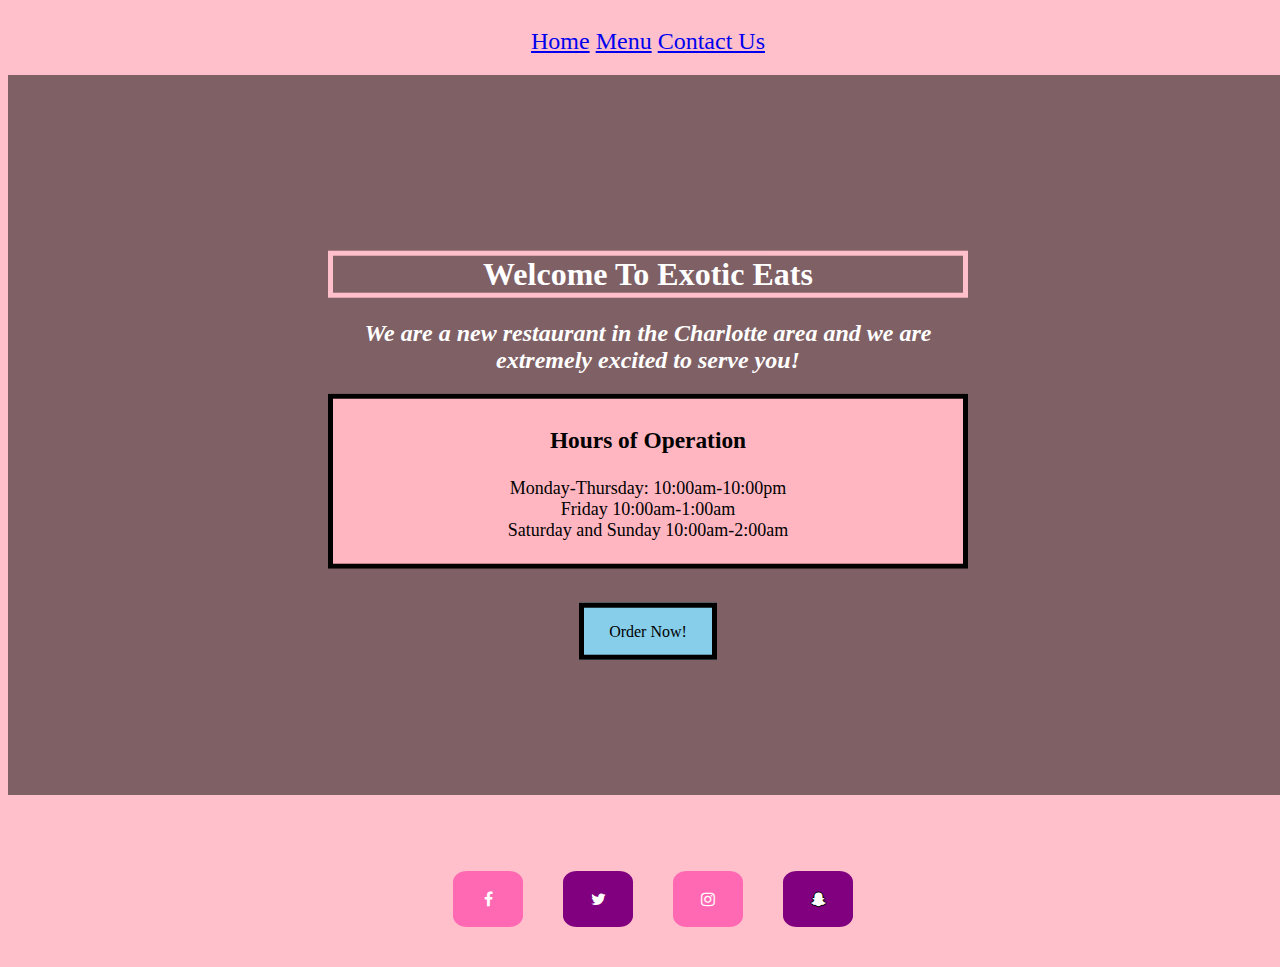
<file: index.html>
<!DOCTYPE html>
<html lang="en">
<head>
    <meta charset="UTF-8">
    <meta http-equiv="X-UA-Compatible" content="IE=edge">
    <meta name="viewport" content="width=device-width, initial-scale=1.0">
    <title>Exotic Eats</title>
<link rel="stylesheet" href="style.css">
<link rel="stylesheet" href="https://cdnjs.cloudflare.com/ajax/libs/font-awesome/4.7.0/css/font-awesome.min.css">
</head>
<body>
    <!--<Script src="script.js"></Script-->

    <!--The Header is created and contains contents of the Navigation Bar.-->
        <header>
            <nav class="navbar">
                <a href="home.html">Home</a>
                <a href="menu.html">Menu</a>
                <a href="contactus.html">Contact Us</a>
            </nav>
        </header>
<!--Hero Image Begins here-->
    <div class="heroImage">
        <div class="hero-text">
            <h1>Welcome To Exotic Eats</h1>
            <h2>We are a new restaurant in the Charlotte area and we are extremely excited to serve you!</h2>

<section class="hours">
    <h3>Hours of Operation </h3>
        <p class="hours-text">
    Monday-Thursday: 10:00am-10:00pm
        <br>
        Friday 10:00am-1:00am
         <br>
        Saturday and Sunday 10:00am-2:00am
        </p>

</section>
<br> <br> <br>

<!--Connects the button to the Menu Page.-->
<a class="homebttn" href="menu.html">Order Now!</a>

        </div>
    </div>


<br><br>

<!--Footer Begins-->

<!--Must add "aria-label" for Best Practices-->
<footer>
    <a href="https://www.facebook.com/" aria-label="Facebook" target=_blank class="fa fa-facebook"></a>
    <a href="https://twitter.com/?lang=en" aria-label="Twitter" target="_blank" class="fa fa-twitter"></a>
    <a href="https://www.instagram.com/" aria-label="Instagram" target="_blank" class="fa fa-instagram"></a>
    <a href="https://www.snapchat.com/" aria-label="Snapchat" target="_blank" class="fa fa-snapchat-ghost"></a>
  </footer>

  <!-- footer information end -->

</body>
</html>
</file>
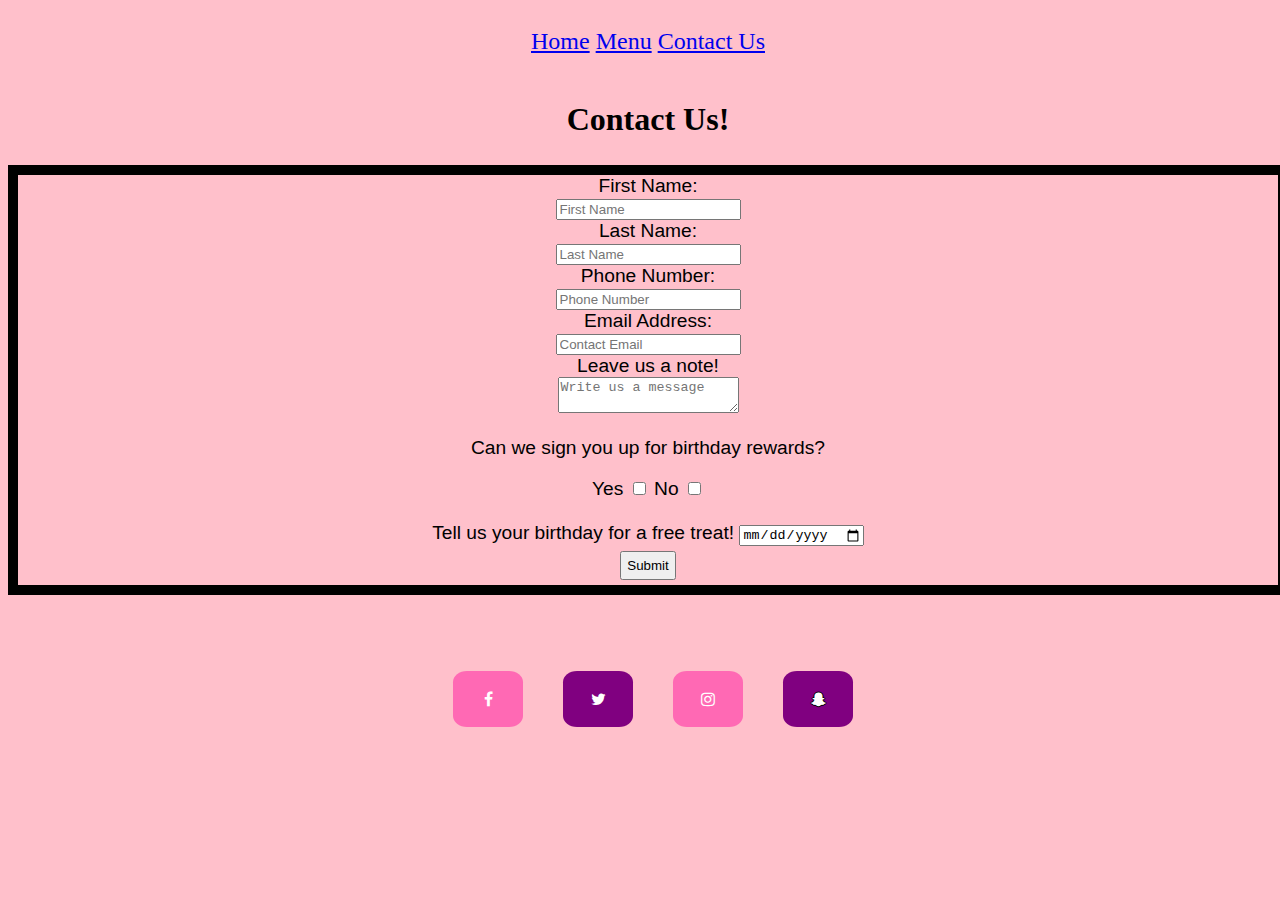
<file: contactus.html>
<!DOCTYPE html>
<html lang="en">
<head>
    <meta charset="UTF-8">
    <meta http-equiv="X-UA-Compatible" content="IE=edge">
    <meta name="viewport" content="width=device-width, initial-scale=1.0">
    <title>Contact Us!</title>
    <link rel="stylesheet" href="style.css">
  <link rel="stylesheet" href="https://cdnjs.cloudflare.com/ajax/libs/font-awesome/4.7.0/css/font-awesome.min.css">
</head>

<body>
     <!-- Nav Bar info -->
  <header>
    <nav class="navbar">
      <a href='index.html'>Home</a>
      <a href='menu.html'>Menu</a>
      <a href='contactus.html'>Contact Us</a>
    </nav>
  </header>
  
  <h1 class="contact">Contact Us!</h1>

  <!-- Begin placement for forms -->
  <div class="container">
    <form>
      <label for="fname">First Name:</label>
      <br>
      <input type="text" placeholder="First Name" id="fname" name="fname" required>
      <br>
      <label for="lname">Last Name:</label>
      <br>
      <input type="text" placeholder="Last Name" id="lname" name="lname" required>
      <br>
      <label for="phone">Phone Number:</label>
      <br>
      <input type="tel" placeholder="Phone Number" id="phone" name="phone" required>
      <br>
      <label for="email">Email Address:</label>
      <br>
      <input type="email" placeholder="Contact Email" id="email" name="email" required>
      <br>
      <label for="message">Leave us a note!</label>
      <br>
      <textarea id="message" name="message" placeholder="Write us a message" required></textarea>
      <br>
      <p>Can we sign you up for birthday rewards?</p>
      <label for="checkyes">Yes</label>
      <input type="checkbox" id="checkyes" name="checkyes">
      <label for="checkno">No</label>
      <input type="checkbox" id="checkno" name="checkno">
      <br> <br>
      <label for="date">Tell us your birthday for a free treat!</label>
      <input type="date" id="date" name="date">
      <br>
      <input type="submit" id="submit" name="submit">
    </form>
  </div>
  <!-- End placement for forms-->



  <br> <br>

  <!--FOOTER-->
  <footer>
    <a href="https://www.facebook.com/"  aria-label="Facebook" target="_blank" class="fa fa-facebook"></a>
    <a href="https://twitter.com/?lang=en" aria-label="Twitter" target="_blank" class="fa fa-twitter"></a>
    <a href="https://www.instagram.com/" aria-label="Instagram" target="_blank" class="fa fa-instagram"></a>
    <a href="https://www.snapchat.com/" aria-label="Snapchat" target="_blank" class="fa fa-snapchat-ghost"></a>
  </footer>
  <!-- footer information end -->
</body>
</html>
</file>
<file: style.css>
html, body{
height:100%;
width:100%;
}


/* Home Page Styling */
header{
    background-color: pink;
    padding: 20px;
    text-align: center;
    font-size: x-large;
}

body{
     background-color: pink;
}

p{
    color: black;
}

h1{
text-align: center;
border: 5px solid pink;
font-family: cursive;
}

h2{
    font-style: italic;
}
.heroImage{
    height:80vh;

    /* Alters hero opacity*/
    background-image:linear-gradient(rgba(0, 0, 0, 0.5), rgba(0, 0, 0, 0.5)), url(https://popmenucloud.com/cdn-cgi/image/width=1920,height=1920,format=auto,fit=scale-down/gvplofty/a7119921-10b8-40d6-8120-0ca0d051445f.webp);
    width: 100%;
    background-position: center;
    background-size: cover;
    position:relative;
}
.hero-text{
    text-align: center;
    position:absolute;
    top:50%;
    left:50%;
    transform: translate(-50%, -50%);
    color:white;
}

.hours{
    background-color: lightpink;
    border:5px solid black;
    padding:5px;
    color: black;
    font-size: 20px;
}

.hours-text{
    font-size: 18px;
    font-family: cursive;
   
}

.order{
    background-color: skyblue;
    font-size: 20px;
    padding:20px;
}

.homebttn{
    background-color: skyblue;
    color: Black;
    padding: 15px 25px;
    text-decoration: none;
    border: solid 5px black;
}




/* Menu Page Styling */
img{
    height:400px;
    width:auto;
    border: 10px solid black;
}

.menuitems{
    text-align: center;
    font-size:larger;
    font-family:italic;
}








/* Contact Page Styling */
.container{
    border:10px solid black;
    background-color: pink ;
    text-align: center;
    font-size: larger;
    font-family: Verdana, Geneva, Tahoma, sans-serif;
}

.summary{
    font-size: larger;
}

.contact{
    background-color: pink;
}

#submit{
    padding: 5px;
    margin:5px;
}



/* Footer Styling */
footer{
    display: flex;
    justify-content:center;
    padding: 20px;
    padding-right: 10px;
  }

.footer .nav2{
display: flex;
justify-content: center;
}

.nav2{
    background-color: black;
    display:flex;
    justify-content: center; 
    height: 80px;
    line-height: 80px;
     width:100%;
}

.nav2 .a{
    display: flex;
    justify-content: space-between;
    padding: 15px;
    margin: 10px;
}

.fa{
    display:flex;
    padding:20px;
    font-size: 40px;
    width:30px;
    text-align: center;
    text-decoration: none;
    border-radius: 20%;
    justify-content: center;
}

.fa-snapchat-ghost{
    background: purple;
    color:white;
    margin: 20px;
    text-shadow: -1px 0 black, 0 1px black, 1px 0 black, 0 -1px black;
}

.fa-instagram {
    background: hotpink;
    color: white;
    margin: 20px;
  }
  .fa-twitter {
    background: purple ;
    color: white;
    margin: 20px;
  }
  .fa-facebook {
    background: hotpink;
    color: white;
    margin: 20px;
  }

  /* Media Queries */

  @media screen and (max-width:768px){
    .navbar{
        flex-direction: column;
        align-items: center;
    }

    img{
        height:400px;
        width: auto;
    }
    /* Changed Text color for improved accessibility*/
    .hero-text{
        color: whitesmoke; 
        position: relative;
         top:50%;
        left:50%;
    }

    
    
  }
</file>
